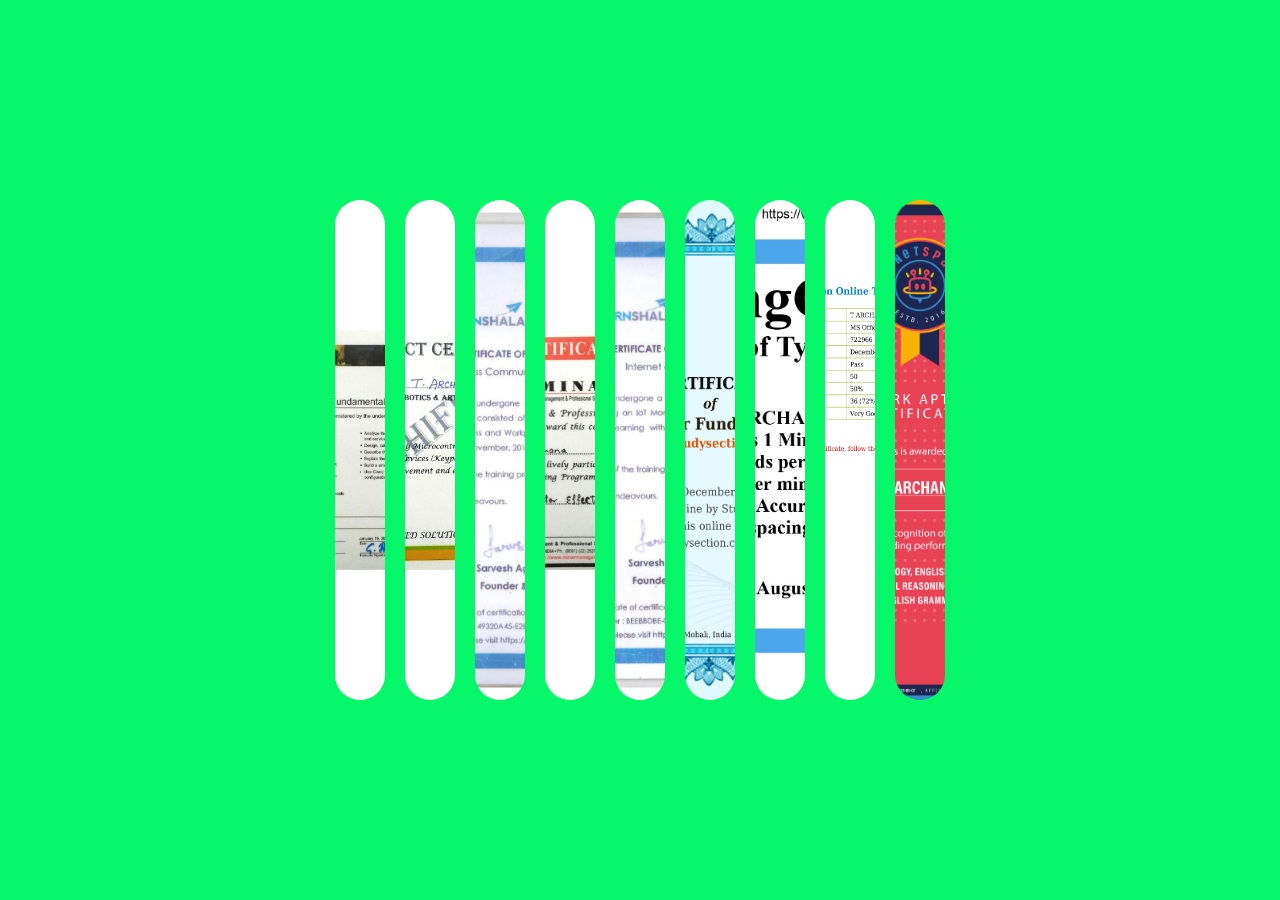
<file: Certifications.html>
<!DOCTYPE html>
<html lang="en">

<head>
    <meta charset="UTF-8">
    <meta name="viewport" content="width=device-width, initial-scale=1.0">
    <title>CERTIFICATIONS</title>
    <link rel="stylesheet" href="stylesheet.css">
    <link rel="index" href="index.html">
</head>

<body>


    <!-- <img src=" CCNA.jpg " alt="Computer Networks Foundation Certificate " height="300px " width="300px " </body> -->

    <div class="container">
        <div class="gallery">
            <div class="img-box">
                <h3>CCNA</h3>
            </div>
            <div class="img-box">
                <h3>ROBOTICS_PROJECT</h3>
            </div>
            <div class="img-box">
                <h3>BUSINESS_COMMUNICATION</h3>
            </div>
            <div class="img-box">
                <h3>IOT</h3>
            </div>
            <div class="img-box">
                <h3>MINAR</h3>
            </div>
            <div class="img-box">
                <h3>COMPUTER_FUNDAMENTALS</h3>
            </div>
            <div class="img-box">
                <h3>TYPING_SPEED</h3>
            </div>
            <div class="img-box">
                <h3>DIPLOMA_IN_MS_OFFICE</h3>
            </div>
            <div class="img-box">
                <h3>PLANET_SPARK_APTITUDE</h3>
            </div>
        </div>
    </div>

</html>
</file>
<file: stylesheet.css>
* {
    margin: 0;
    padding: 0;
    font-family: 'Poppins', sans-serif;
    box-sizing: border-box;
}

.container {
    width: 100%;
    height: 100vh;
    background-color: #07f76b;
    display: flex;
    align-items: center;
    justify-content: center;
}

.gallery {
    display: flex;
    align-items: center;
    justify-content: center;
}

.img-box {
    width: 50px;
    height: 500px;
    margin: 10px;
    border-radius: 50px;
    background: url(CCNA.jpg);
    background-size: cover;
    background-position: center;
    position: relative;
    transition: width 0.5s;
}

.img-box:nth-child(2) {
    background: url(ROBOTICS_PROJECT_CERTIFICATE.jpg);
    background-size: cover;
    background-position: center;
}

.img-box:nth-child(3) {
    background: url(BUSINESS_COMM.jpg);
    background-size: cover;
    background-position: center;
}

.img-box:nth-child(4) {
    background: url(MINAR.jpg);
    background-size: cover;
    background-position: center;
}

.img-box:nth-child(5) {
    background: url(IOT.jpg);
    background-size: cover;
    background-position: center;
}

.img-box:nth-child(6) {
    background: url(CERTIFICATE_COMPUTER_FUNDAMENTALS_DETAILED_T.ARCHANA_722948.jpg);
    background-size: cover;
    background-position: center;
}

.img-box:nth-child(7) {
    background: url(TYPING_CERTIFICATE.jpg);
    background-size: cover;
    background-position: center;
}

.img-box:nth-child(8) {
    background: url(CERTIFICATE_MS_OFFICE_DIPLOMA_T.ARCHANA_722966.jpg);
    background-size: cover;
    background-position: center;
}

.img-box:nth-child(9) {
    background: url(PLANETSPARK_certificate.png);
    background-size: cover;
    background-position: center;
}

.img-box h3 {
    color: #030303;
    position: absolute;
    bottom: 0;
    left: 30px;
    opacity: 0;
    transition: bottom 0.5s opacity 0.5s;
}

.img-box:hover {
    width: 300px;
    cursor: pointer;
}

.img-box:hover h3 {
    opacity: 1;
    bottom: 25px;
}


/* 
https: //www.youtube.com/watch?v=ly4Dqz2Mz8s */
</file>
